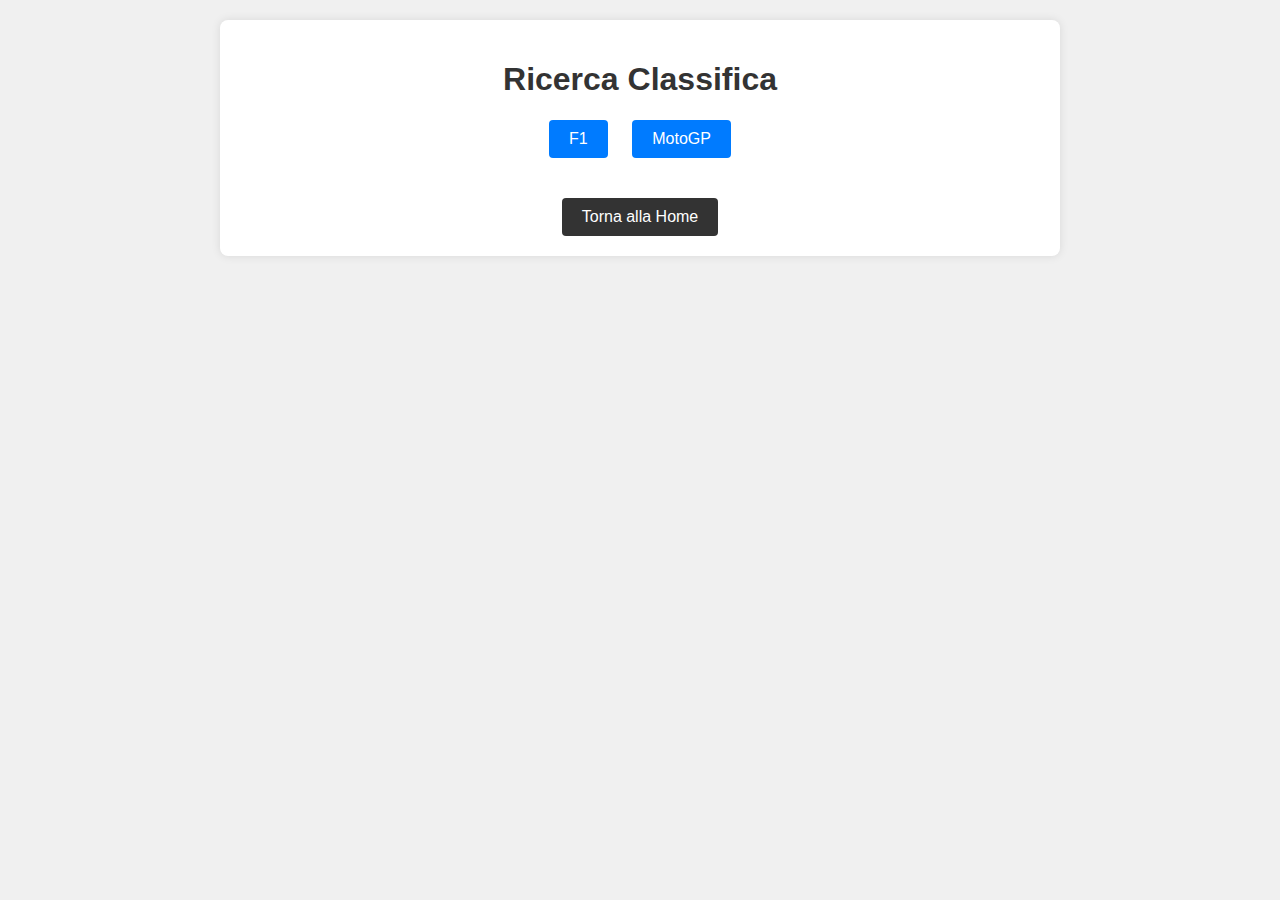
<file: index.html>
<!DOCTYPE html>
<html lang="en">
<head>
    <meta charset="UTF-8">
    <meta name="viewport" content="width=device-width, initial-scale=1.0">
    <title>Ricerca Classifica</title>
    <link rel="stylesheet" href="styles.css">
</head>
<body>
    <div class="container">
        <h1>Ricerca Classifica</h1>
        
        <!-- Bottoni per la selezione della categoria -->
        <div class="category-buttons">
            <button id="f1-button" onclick="loadF1Standings()">F1</button>
            <button id="motogp-button" onclick="loadMotoGPStandings()">MotoGP</button>
        </div>

        <!-- Contenitore per la tabella dei piloti -->
        <div id="standings-table"></div>

        <!-- Pulsante per tornare alla home -->
        <button onclick="window.location.href = 'index.html';">Torna alla Home</button>
    </div>

    <script src="script.js"></script>
</body>
</html>
</file>
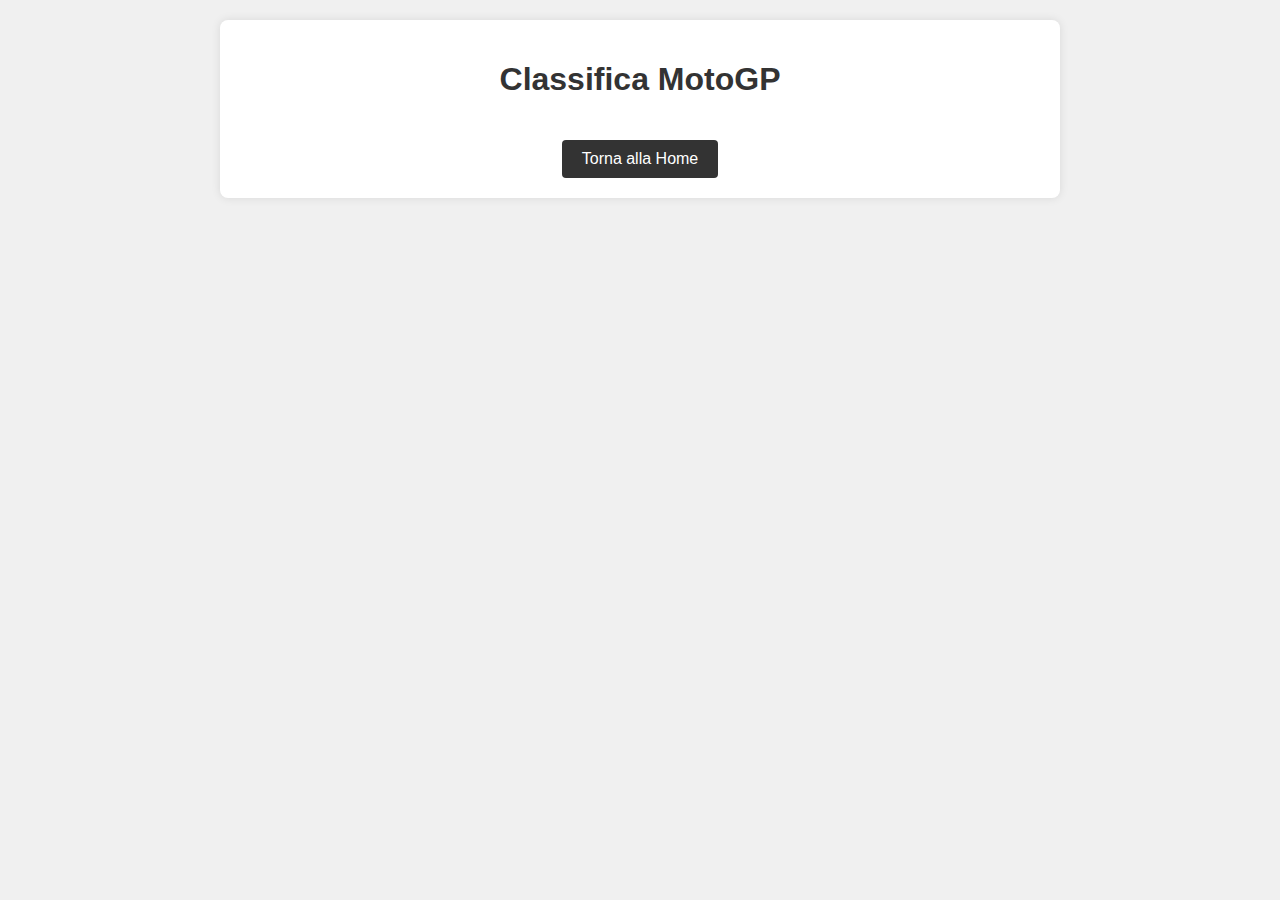
<file: motogp.html>
<!DOCTYPE html>
<html lang="en">
<head>
    <meta charset="UTF-8">
    <meta name="viewport" content="width=device-width, initial-scale=1.0">
    <title>Classifica MotoGP</title>
    <link rel="stylesheet" href="styles.css">
</head>
<body>
    <div class="container">
        <h1>Classifica MotoGP</h1>
        
        <ul id="motogp-standings"></ul>
        
        <button onclick="window.location.href = 'index.html';">Torna alla Home</button>
    </div>

    <script src="script.js"></script>
    <script>
        // Dati dei piloti di MotoGP
        const motogpData = [
            { position: 1, name: "Jorge Martín", points: 171, flag: "url-to-flag-image", wiki: "https://en.wikipedia.org/wiki/Jorge_Mart%C3%ADn_(motorcyclist)" },
            // Includi qui gli altri piloti
        ];

        // Funzione per visualizzare la classifica MotoGP
        function displayMotoGPStandings() {
            const motogpStandingsList = document.getElementById('motogp-standings');
            motogpStandingsList.innerHTML = '';
            motogpData.forEach(pilot => {
                const li = document.createElement('li');
                li.innerHTML = `<img src="${pilot.flag}" alt="${pilot.name} flag" class="flag"> <a href="${pilot.wiki}" target="_blank">${pilot.position}. ${pilot.name}</a> - ${pilot.points} punti`;
                motogpStandingsList.appendChild(li);
            });
        }

        // Chiamata alla funzione per visualizzare la classifica al caricamento della pagina
        displayMotoGPStandings();
    </script>
</body>
</html>
</file>
<file: styles.css>
body {
    font-family: Arial, sans-serif;
    background-color: #f0f0f0;
    margin: 0;
    padding: 0;
}

.container {
    max-width: 800px;
    margin: 20px auto;
    padding: 20px;
    background-color: #fff;
    border-radius: 8px;
    box-shadow: 0 0 10px rgba(0, 0, 0, 0.1);
    text-align: center;
}

h1 {
    color: #333;
}

.category-buttons {
    margin-bottom: 20px;
}

.category-buttons button {
    padding: 10px 20px;
    margin: 0 10px;
    font-size: 16px;
    background-color: #007bff;
    color: #fff;
    border: none;
    cursor: pointer;
    border-radius: 4px;
    outline: none;
}

.category-buttons button:hover {
    background-color: #0056b3;
}

#standings-table {
    text-align: left;
    margin-top: 20px;
}

#standings-table table {
    width: 100%;
    border-collapse: collapse;
}

#standings-table th, #standings-table td {
    padding: 10px;
    border: 1px solid #ccc;
}

#standings-table th {
    background-color: #f0f0f0;
}

#standings-table td {
    background-color: #fff;
}

button {
    margin-top: 20px;
    padding: 10px 20px;
    font-size: 16px;
    background-color: #333;
    color: #fff;
    border: none;
    cursor: pointer;
    border-radius: 4px;
    outline: none;
}

button:hover {
    background-color: #555;
}
</file>
